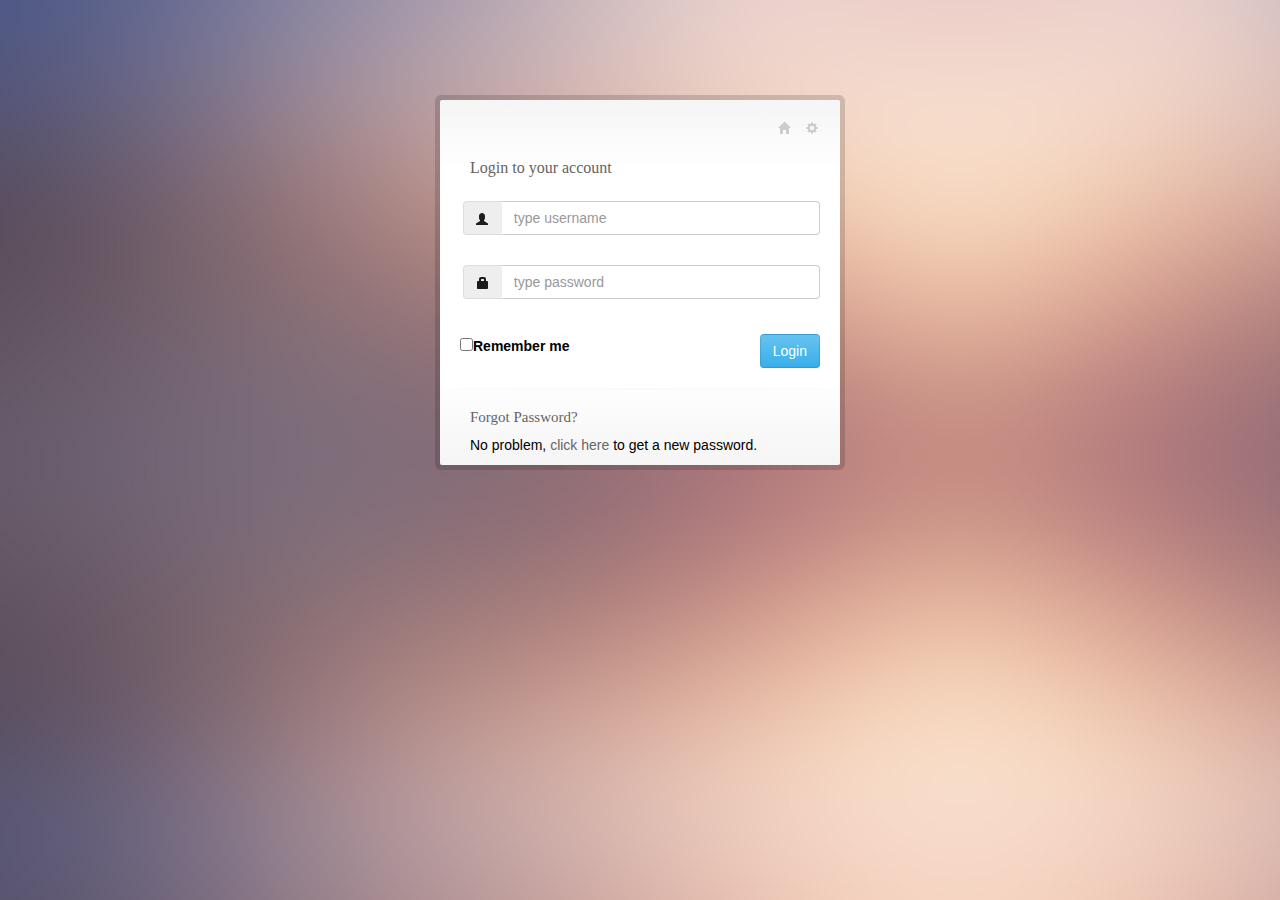
<file: login.html>
<!DOCTYPE html>
<html lang="en">
<head>
	
	<!-- start: Meta -->
	<meta charset="utf-8">
	<title>ACME Dashboard - Perfect Bootstrap Admin Template</title>
	<meta name="description" content="ACME Dashboard Bootstrap Admin Template.">
	<meta name="author" content="Łukasz Holeczek">
	<meta name="keyword" content="ACME, Dashboard, Bootstrap, Admin, Template, Theme, Responsive, Fluid, Retina">
	<!-- end: Meta -->
	
	<!-- start: Mobile Specific -->
	<meta name="viewport" content="width=device-width, initial-scale=1">
	<!-- end: Mobile Specific -->
	
	<!-- start: CSS -->
	<link href="assets/css/bootstrap.min.css" rel="stylesheet">
	<link href="assets/css/style.min.css" rel="stylesheet">
	<link href="assets/css/retina.min.css" rel="stylesheet">
	<!-- end: CSS -->

	<!-- The HTML5 shim, for IE6-8 support of HTML5 elements -->
	<!--[if lt IE 9]>
	  	<script src="http://html5shim.googlecode.com/svn/trunk/html5.js"></script>
		<script src="assets/js/respond.min.js"></script>
		<link href="assets/css/ie.css" rel="stylesheet">
	<![endif]-->
	
	<!--[if IE 9]>
		<link id="ie9style" href="assets/css/ie9.css" rel="stylesheet">
	<![endif]-->
	
	<!-- start: Favicon and Touch Icons -->
	<link rel="apple-touch-icon-precomposed" sizes="144x144" href="assets/ico/apple-touch-icon-144-precomposed.png">
	<link rel="apple-touch-icon-precomposed" sizes="114x114" href="assets/ico/apple-touch-icon-114-precomposed.png">
	<link rel="apple-touch-icon-precomposed" sizes="72x72" href="assets/ico/apple-touch-icon-72-precomposed.png">
	<link rel="apple-touch-icon-precomposed" href="assets/ico/apple-touch-icon-57-precomposed.png">
	<link rel="shortcut icon" href="assets/ico/favicon.png">
	<!-- end: Favicon and Touch Icons -->
	
			<style type="text/css">body { background: url("assets/img/bg-login.jpg") !important; }
		</style>
		
		
		
</head>

<body>
		<div class="container">
		<div class="row">

					
			<div class="row">
				<div class="login-box">
					<div class="icons">
						<a href="index.html"><i class="halflings-icon home"></i></a>
						<a href="login.html#"><i class="halflings-icon cog"></i></a>
					</div>
					<h2>Login to your account</h2>
					<form class="form-horizontal" action="index.html" method="post">
						<fieldset>
							<div class="input-wrap">
							<div class="input-prepend input-group" title="Username">
								<span class="input-group-addon"><i class="halflings-icon user"></i></span>
								<input class="form-control" name="username" id="username" type="text" placeholder="type username"/>
							</div>
							</div>
							<div class="input-wrap">
							<div class="input-prepend input-group" title="Password">
								<span class="input-group-addon"><i class="halflings-icon lock"></i></span>
								<input class="form-control" name="password" id="password" type="password" placeholder="type password"/>
							</div>
							</div>
							<label class="remember" for="remember"><input type="checkbox" id="remember" />Remember me</label>

							<div class="button-login">	
								<button type="submit" class="btn btn-primary">Login</button>
							</div>
							<div class="clearfix"></div>
					</form>
					<hr>
					<h3>Forgot Password?</h3>
					<p>
						No problem, <a href="login.html#">click here</a> to get a new password.
					</p>	
				</div><!--/col-->
			</div><!--/row-->
			
				</div><!--/row-->
		
		<div class="modal fade" id="myModal">
			<div class="modal-dialog">
				<div class="modal-content">
					<div class="modal-header">
						<button type="button" class="close" data-dismiss="modal" aria-hidden="true">&times;</button>
						<h4 class="modal-title">Modal title</h4>
					</div>
					<div class="modal-body">
						<p>Here settings can be configured...</p>
					</div>
					<div class="modal-footer">
						<button type="button" class="btn btn-default" data-dismiss="modal">Close</button>
						<button type="button" class="btn btn-primary">Save changes</button>
					</div>
				</div><!-- /.modal-content -->
			</div><!-- /.modal-dialog -->
		</div><!-- /.modal -->
		
	</div><!--/container-->
	
	
	<!-- start: JavaScript-->
	<!--[if !IE]>-->

			<script src="assets/js/jquery-2.0.3.min.js"></script>

	<!--<![endif]-->

	<!--[if IE]>
	
		<script src="assets/js/jquery-1.10.2.min.js"></script>
	
	<![endif]-->

	<!--[if !IE]>-->

		<script type="text/javascript">
			window.jQuery || document.write("<script src='assets/js/jquery-2.0.3.min.js'>"+"<"+"/script>");
			</script>

	<!--<![endif]-->

	<!--[if IE]>
	
		<script type="text/javascript">
	 	window.jQuery || document.write("<script src='assets/js/jquery-1.10.2.min.js'>"+"<"+"/script>");
		</script>
		
	<![endif]-->
	<script src="assets/js/jquery-migrate-1.2.1.min.js"></script>
	<script src="assets/js/bootstrap.min.js"></script>
	
		
	<!-- theme scripts -->
	<script src="assets/js/custom.min.js"></script>
	<script src="assets/js/core.min.js"></script>
		
	<!-- end: JavaScript-->
	
</body>
</html>
</file>
<file: assets/css/retina.min.css>
@media(-webkit-min-device-pixel-ratio:2),(min-resolution:192dpi){.timeslot .task .arrow{background:url(../img/timeline-left-arrow@2x.png) no-repeat;background-size:100%}.timeslot.alt .task .arrow{background:url(../img/timeline-right-arrow@2x.png) no-repeat;background-size:100%}ul.chat li.left .message .arrow{background:url(../img/chat-left@2x.png) no-repeat 0 0;background-size:100%}ul.chat li.right .message .arrow{background:url(../img/chat-right@2x.png) no-repeat 0 0;background-size:100%}}
</file>
